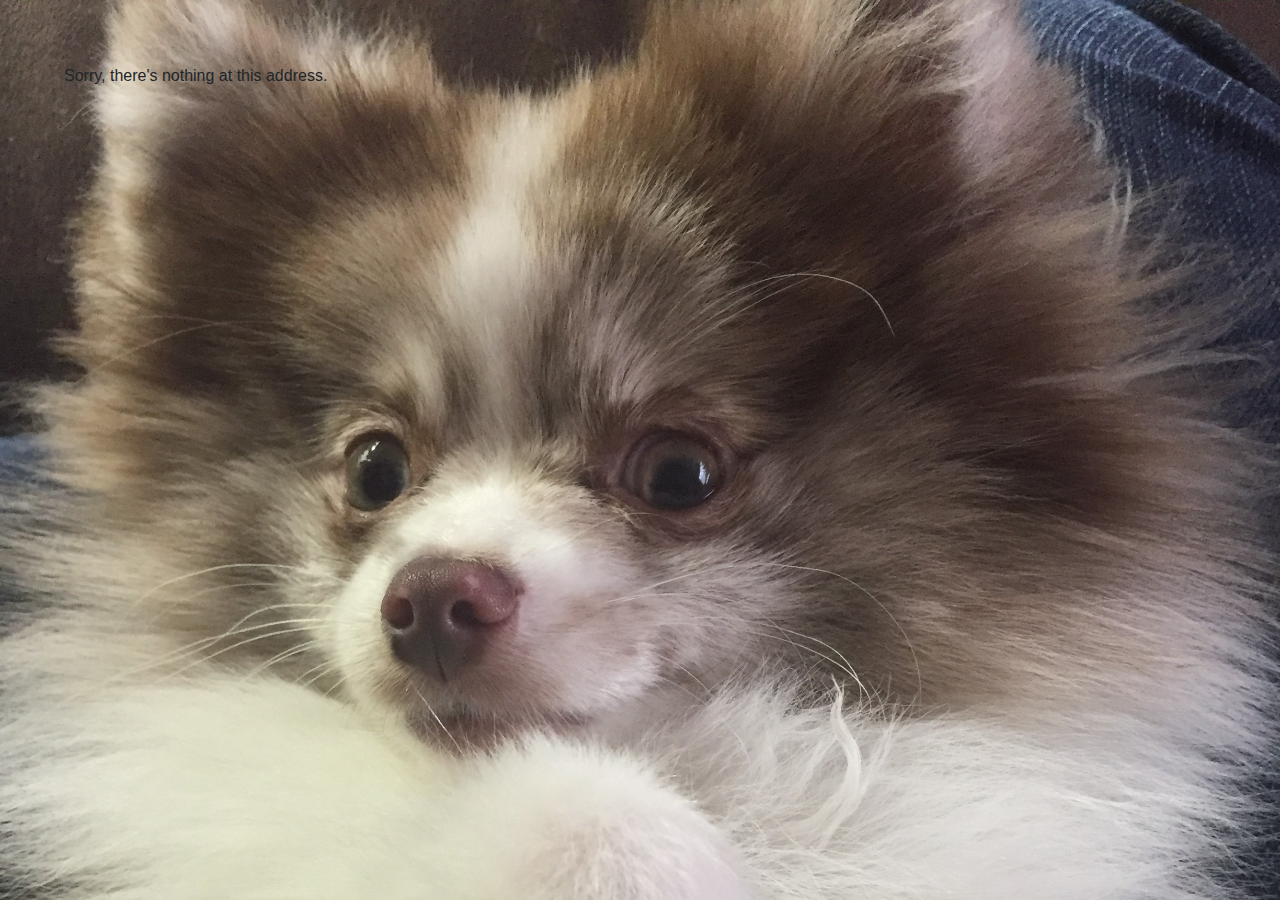
<file: wwwroot/index.html>
<!DOCTYPE html>
<html lang="en">

<head>
    <meta charset="utf-8" />
    <meta name="viewport" content="width=device-width, initial-scale=1.0, maximum-scale=1.0, user-scalable=no" />
    <title>TipCalculator</title>
    <base href="/" />
    <link href="css/bootstrap/bootstrap.min.css" rel="stylesheet" />
    <link href="css/app.css" rel="stylesheet" />
    <link href="TipCalculator.styles.css" rel="stylesheet" />
    <link href="manifest.json" rel="manifest" />
    <link rel="apple-touch-icon" sizes="512x512" href="Waffle512.png" />
    <link rel="apple-touch-icon" sizes="192x192" href="Waffle192.png" />
</head>

<body>
    <div id="app">Loading...</div>

    <div id="blazor-error-ui">
        An unhandled error has occurred.
        <a href="" class="reload">Reload</a>
        <a class="dismiss">🗙</a>
    </div>
    <script src="_framework/blazor.webassembly.js"></script>
    <script>navigator.serviceWorker.register('service-worker.js');</script>
</body>

</html>
</file>
<file: wwwroot/css/app.css>
﻿@import url('open-iconic/font/css/open-iconic-bootstrap.min.css');



html, body {
    font-family: 'Helvetica Neue', Helvetica, Arial, sans-serif;
    background-image: url(https://emikat44.github.io/TipCalculator/wwwroot/waffle2.jpg);
    background-position: top;
    background-repeat: no-repeat;
    background-size: cover;
}

h1:focus {
    outline: none;
}

a, .btn-link {
    color: #0071c1;
}

.btn-primary {
    color: #fff;
    background-color: #1b6ec2;
    border-color: #1861ac;
}

.content {
    padding: 5%;
}

.valid.modified:not([type=checkbox]) {
    outline: 1px solid #26b050;
}

.invalid {
    outline: 1px solid red;
}

.validation-message {
    color: red;
}

#blazor-error-ui {
    background: lightyellow;
    bottom: 0;
    box-shadow: 0 -1px 2px rgba(0, 0, 0, 0.2);
    display: none;
    left: 0;
    padding: 0.6rem 1.25rem 0.7rem 1.25rem;
    position: fixed;
    width: 100%;
    z-index: 1000;
}

    #blazor-error-ui .dismiss {
        cursor: pointer;
        position: absolute;
        right: 0.75rem;
        top: 0.5rem;
    }

.blazor-error-boundary {
    background: url([data-uri]) no-repeat 1rem/1.8rem, #b32121;
    padding: 1rem 1rem 1rem 3.7rem;
    color: white;
}

    .blazor-error-boundary::after {
        content: "An error has occurred."
    }
</file>
